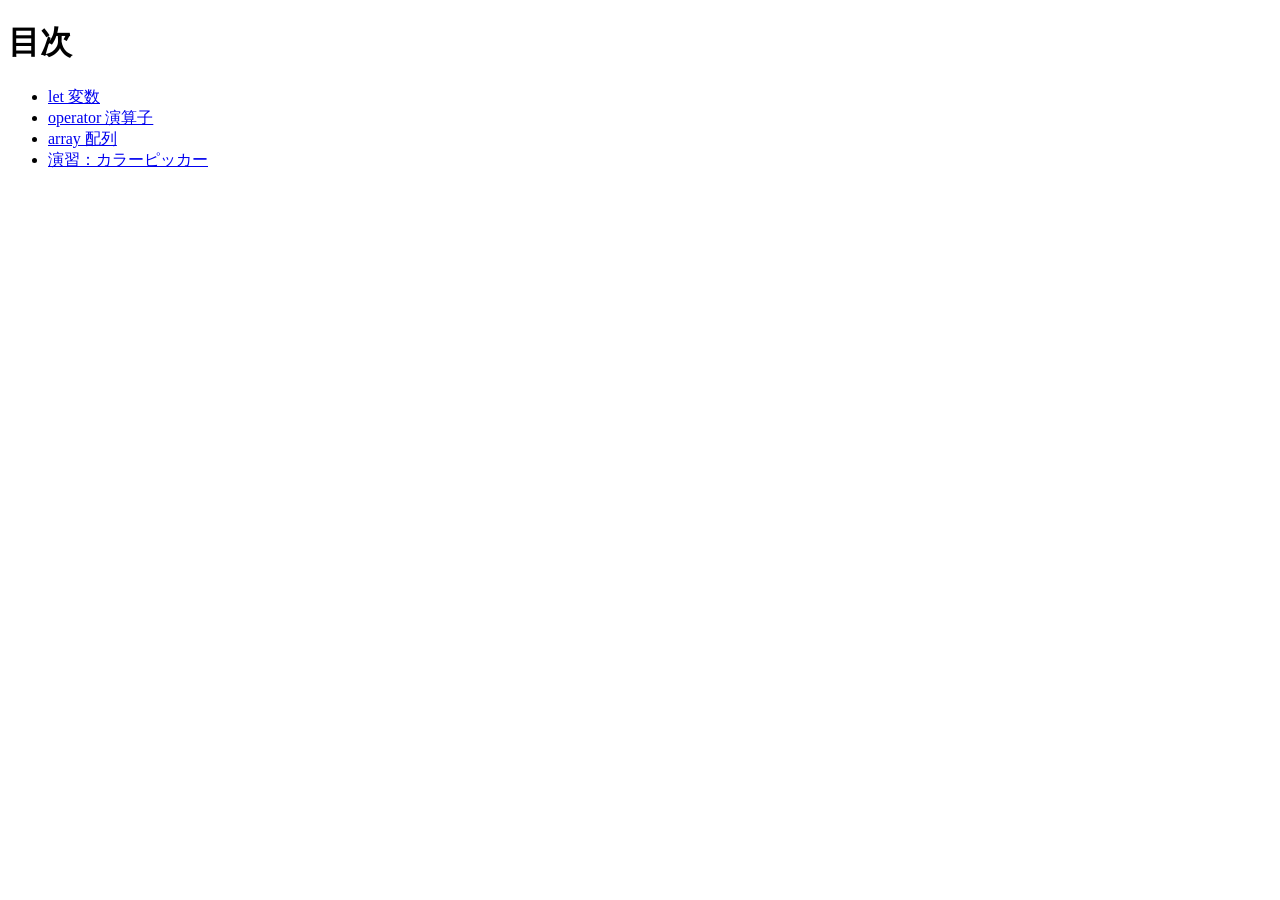
<file: index.html>
<!DOCTYPE html>
<html lang="ja">
<head>
  <meta charset="UTF-8">
  <title>20260424-wa</title>
</head>
<body>
  <h1>目次</h1>
  <ul>
    <li><a href="js-let/index.html">let 変数</a></li>
    <li><a href="js-op/index.html">operator 演算子</a></li>
    <li><a href="js-array/index.html">array 配列</a></li>
    <li><a href="color-picker/index.html">演習：カラーピッカー</a></li>
  </ul>
</body>
</html>
</file>
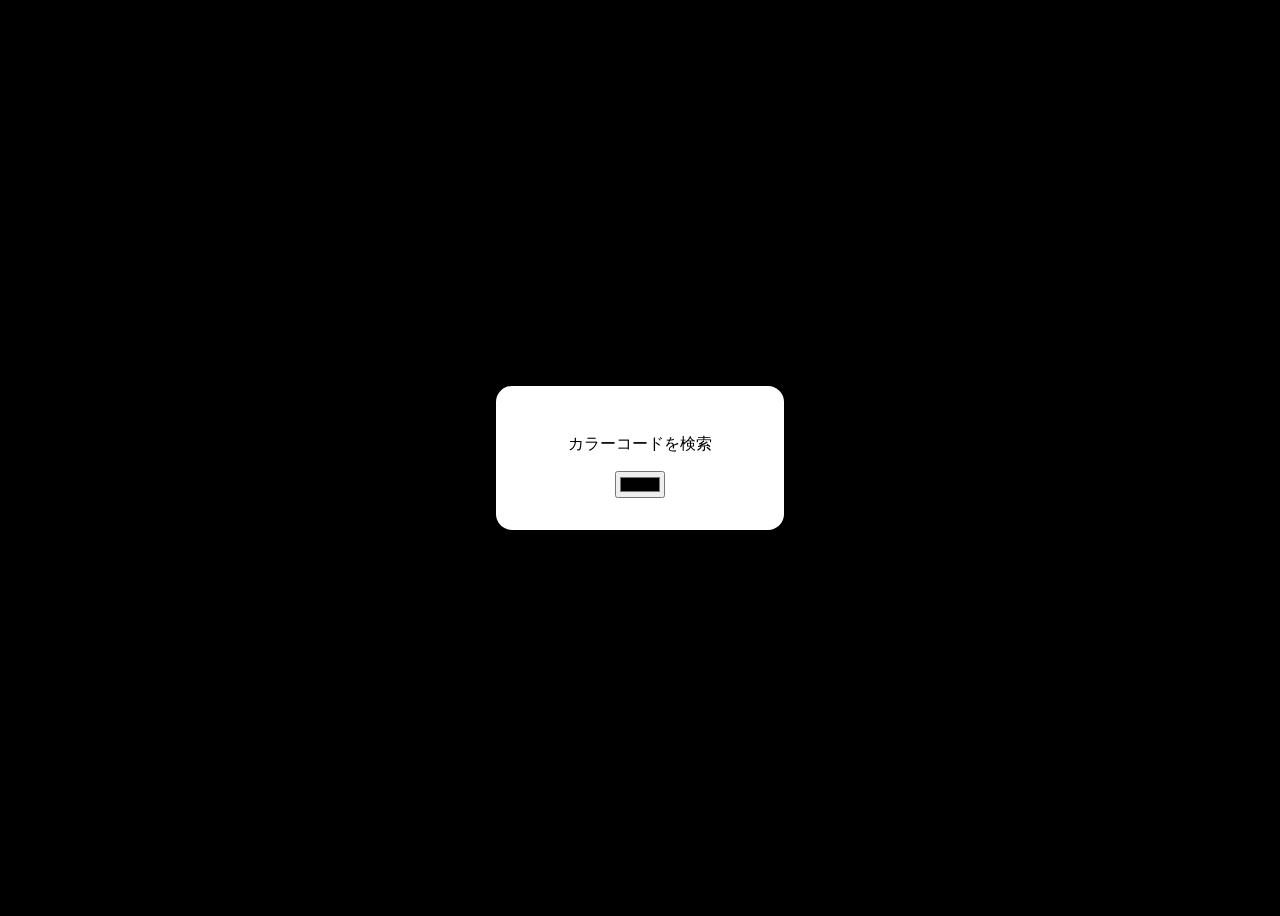
<file: color-picker/index.html>
<!DOCTYPE html>
<html lang="ja">
<head>
  <meta charset="UTF-8">
  <title>演習：カラーピッカー</title>
  <link rel="stylesheet" href="style.css">
</head>
<body>
  <div>
    <p id="colorText">カラーコードを検索</p>
    <input type="color" id="colorPicker">
  </div>

  <script src="script.js"></script>
</body>
</html>
</file>
<file: color-picker/style.css>
@charset "utf-8";

body{
    text-align: center;
    font-family: sans-serif;
    display: grid;
    place-items: center;
    height: 100vh;
    background: #000;
}

div{
    background: #fff;
    padding: 2rem;
    border-radius: 1rem;
    width: 14rem;
    box-shadow: 0 0 1rem rgba(0,0,0,.5);
}
</file>
